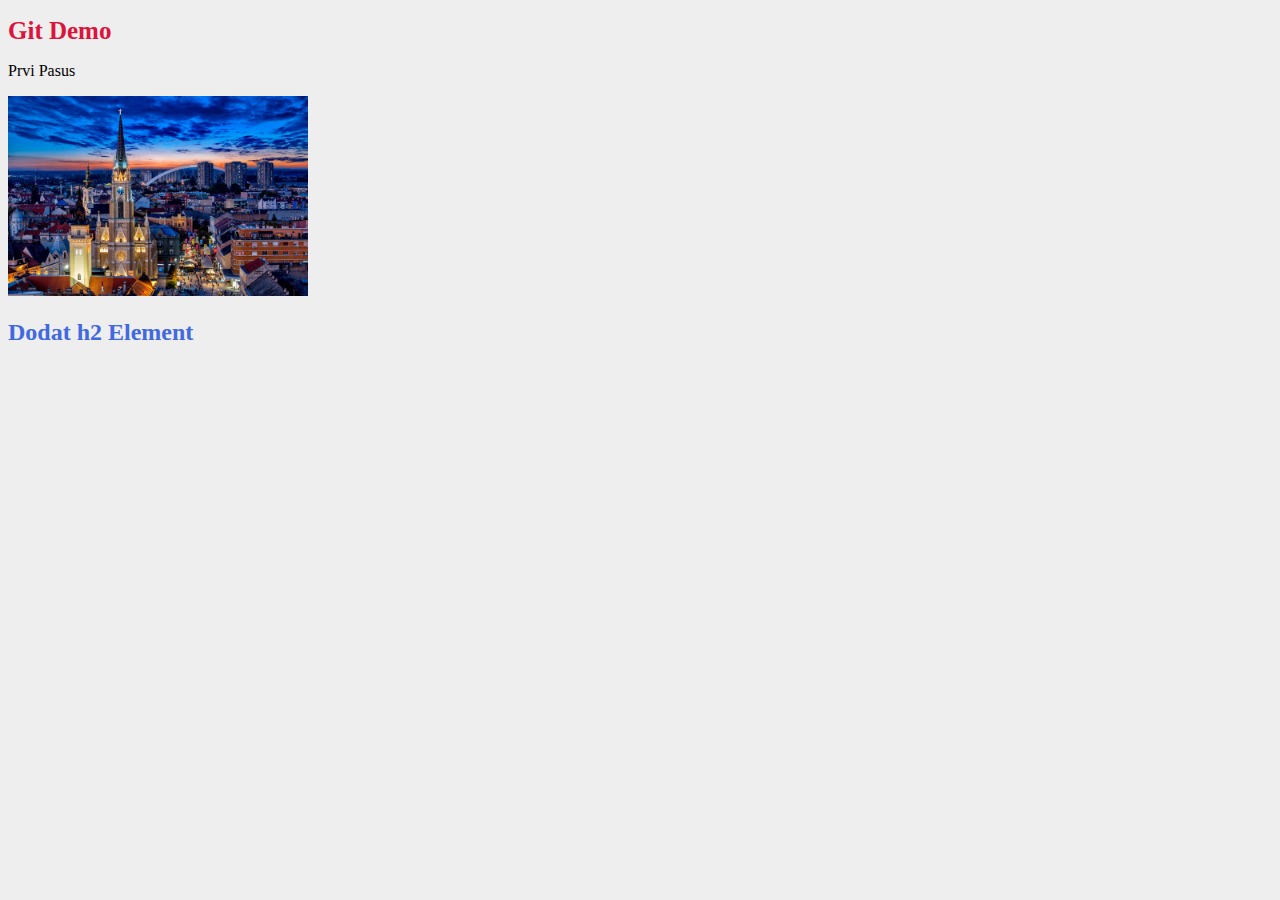
<file: index.html>
<!DOCTYPE html>
<html lang="en">
<head>
    <meta charset="UTF-8">
    <meta name="viewport" content="width=device-width, initial-scale=1.0">
    <link rel="stylesheet" href="css/styles.css">
    <title>Git</title>
</head>
<body>

    <h1>Git Demo</h1>

    <p>Prvi Pasus</p>

    <img src="image/Novi Sad.jpeg" alt="Novi Sad" width="300px">
    
    <h2>Dodat h2 Element</h2>


</body>
</html>
</file>
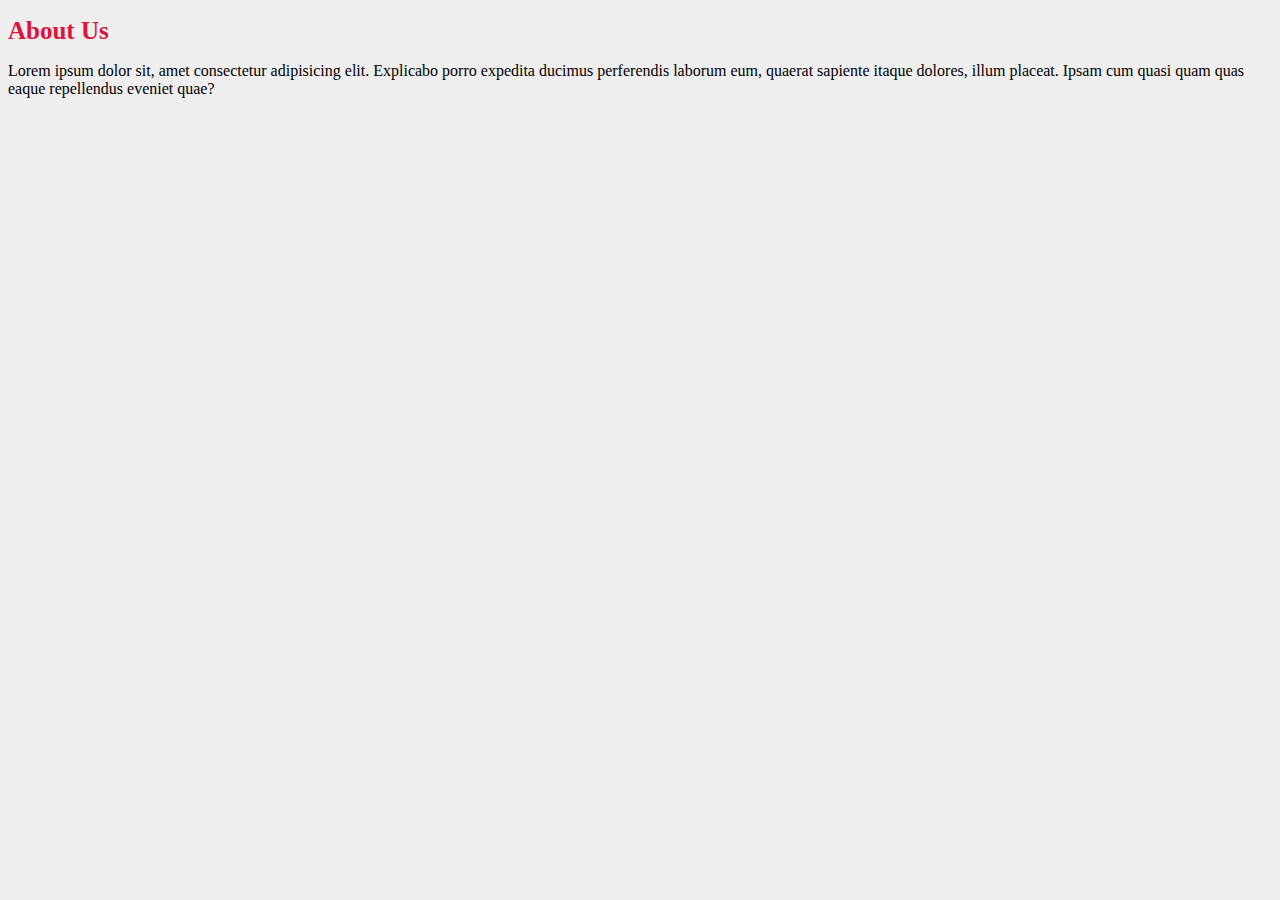
<file: aboutUs.html>
<!DOCTYPE html>
<html lang="en">
<head>
    <meta charset="UTF-8">
    <meta name="viewport" content="width=device-width, initial-scale=1.0">
    <link rel="stylesheet" href="css/styles.css">
    <title>About Us</title>
</head>
<body>

    <h1>About Us</h1>
    
    <p>
        Lorem ipsum dolor sit, amet consectetur adipisicing elit. Explicabo porro expedita ducimus perferendis laborum eum, quaerat sapiente itaque dolores, illum placeat. Ipsam cum quasi quam quas eaque repellendus eveniet quae?
    </p>


</body>
</html>
</file>
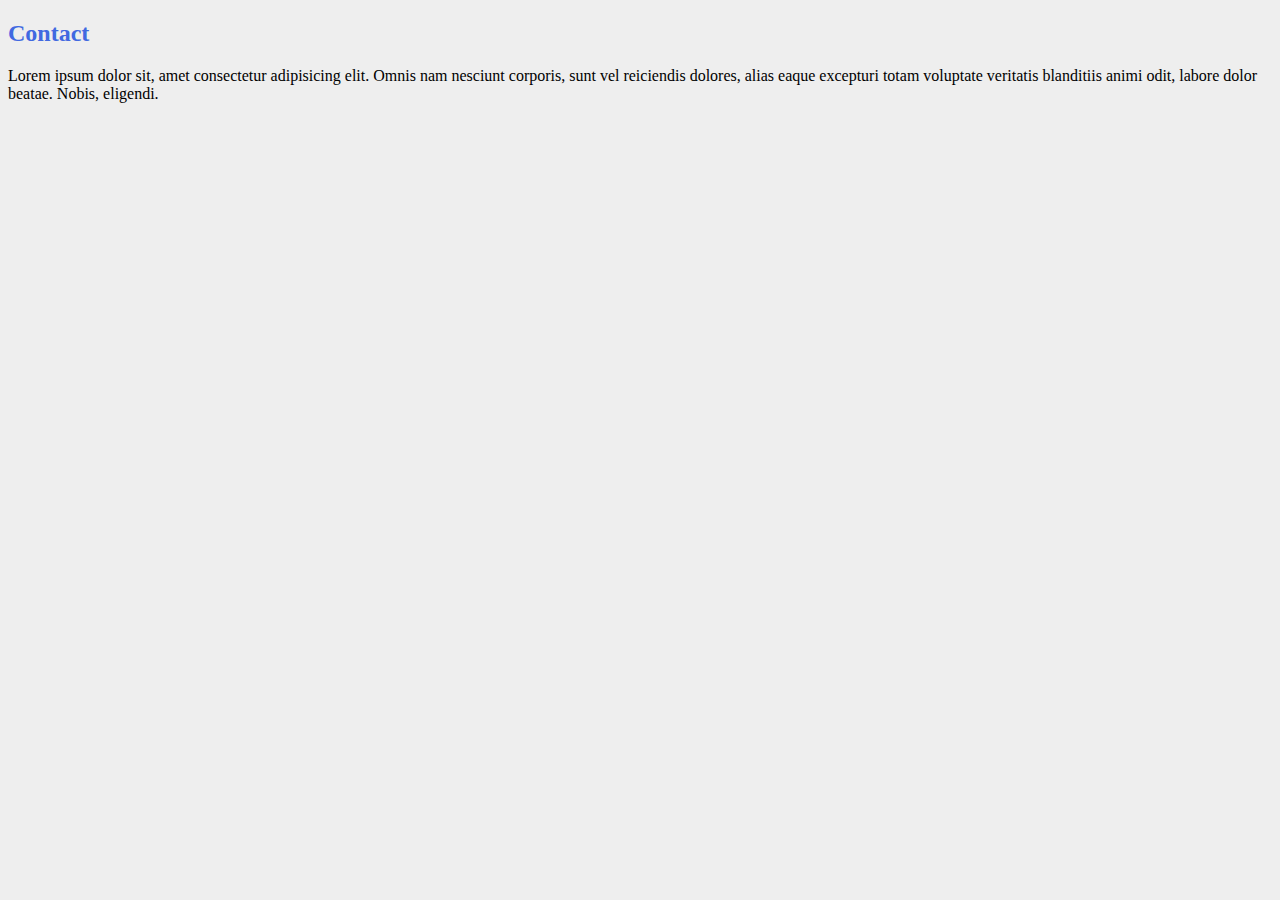
<file: contact.html>
<!DOCTYPE html>
<html lang="en">
<head>
    <meta charset="UTF-8">
    <meta name="viewport" content="width=device-width, initial-scale=1.0">
    <link rel="stylesheet" href="css/styles.css">
    <title>Contact</title>
</head>
<body>

    <h2>Contact</h2>

    <p>
        Lorem ipsum dolor sit, amet consectetur adipisicing elit. Omnis nam nesciunt corporis, sunt vel reiciendis dolores, alias eaque excepturi totam voluptate veritatis blanditiis animi odit, labore dolor beatae. Nobis, eligendi.
    </p>

    
</body>
</html>
</file>
<file: css/styles.css>
body{
    background-color: #eee;
}

h1{
    color: crimson;
    font-size: 25px;
}

h2{
    color: royalblue;
}
</file>
